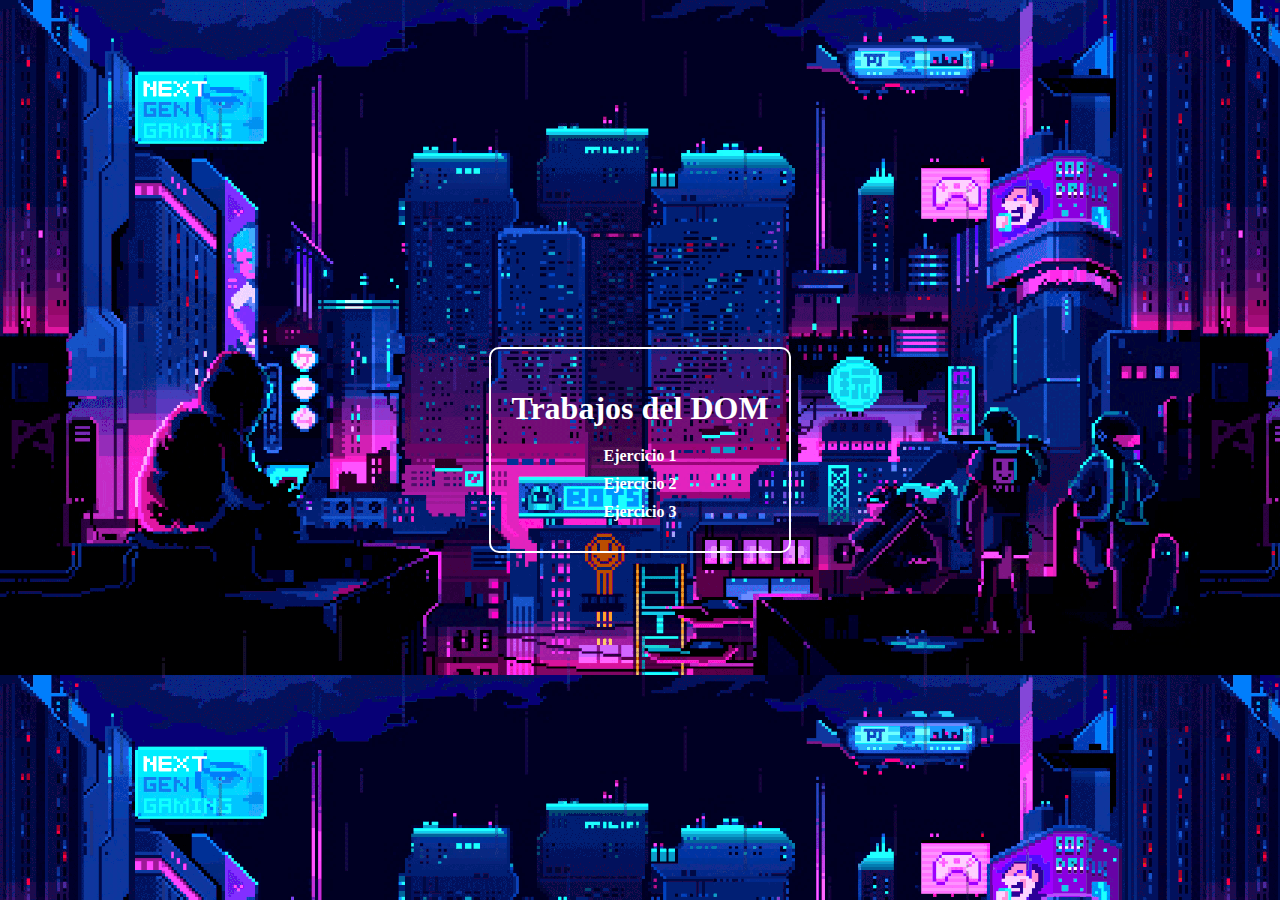
<file: index.html>
<!DOCTYPE html>
<html lang="en">
<head>
    <meta charset="UTF-8">
    <meta http-equiv="X-UA-Compatible" content="IE=edge">
    <meta name="viewport" content="width=device-width, initial-scale=1.0">
    <title>Presentacion de los trabajos</title>
    <link rel="stylesheet" href="style.css">
</head>
<body>
    <div class="container">
      <h1>Trabajos del DOM</h1>
      <ul>
        <li><a href="trabajo1.html">Ejercicio 1</a></li>
        <li><a href="trabajo2.html">Ejercicio 2</a></li>
        <li><a href="trabajo3.html">Ejercicio 3</a></li>
      </ul>
    </div>
  </body>
  
</html>
</file>
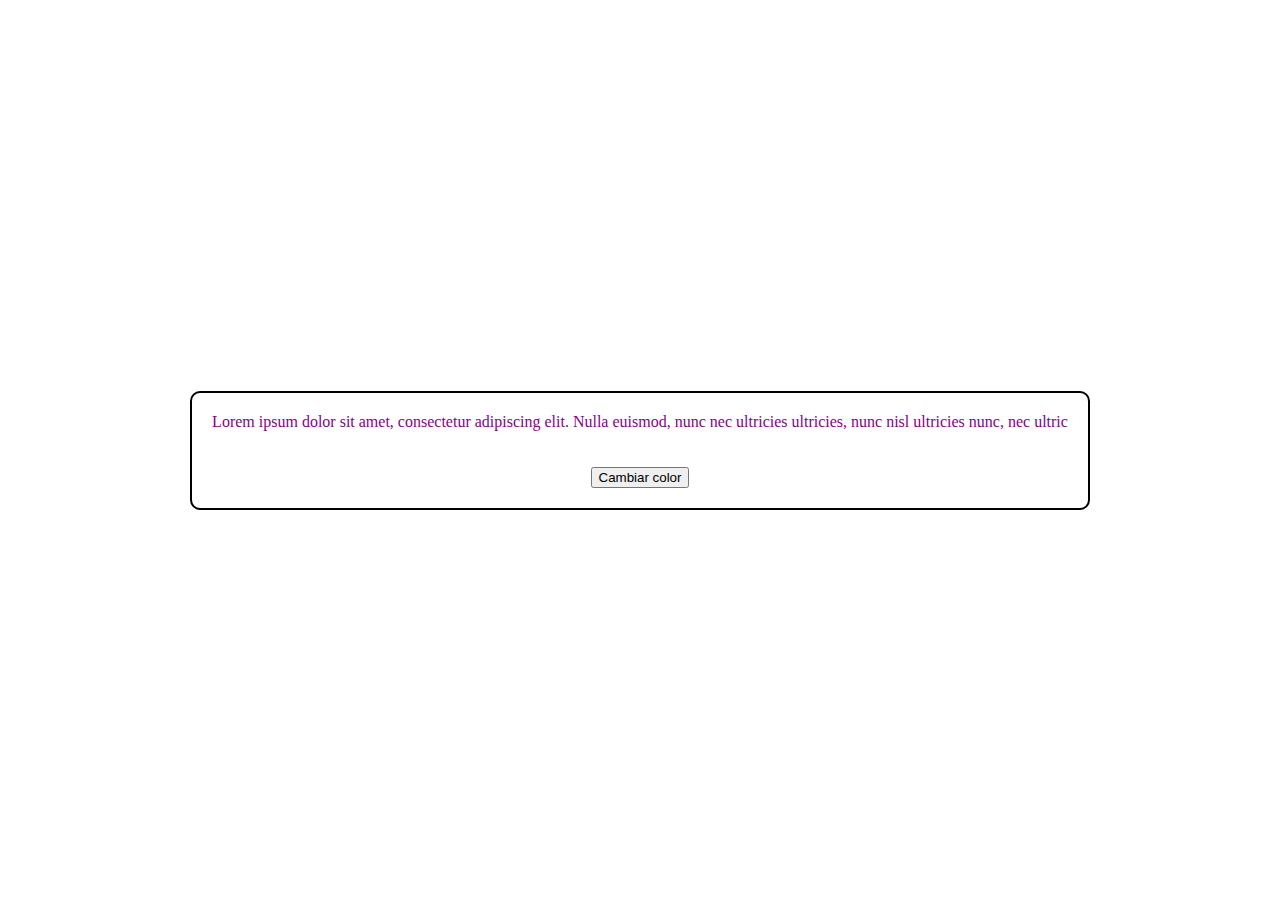
<file: trabajo1.html>
<!DOCTYPE html>
<html lang="es">
<head>
    <meta charset="UTF-8">
    <meta http-equiv="X-UA-Compatible" content="IE=edge">
    <meta name="viewport" content="width=device-width, initial-scale=1.0">
    <title>Cambio de color</title>
    <link rel="stylesheet" href="style1.css">
</head>
<body>
    <div class="container"
    <p id="myParagraph" class="purple-text">Lorem ipsum dolor sit amet, consectetur adipiscing elit. Nulla euismod, nunc nec ultricies ultricies, nunc nisl ultricies nunc, nec ultric</p>
    <button id="colorButton">Cambiar color</button>
  
    <script src="main1.js"></script>
  </body>
</html>
</file>
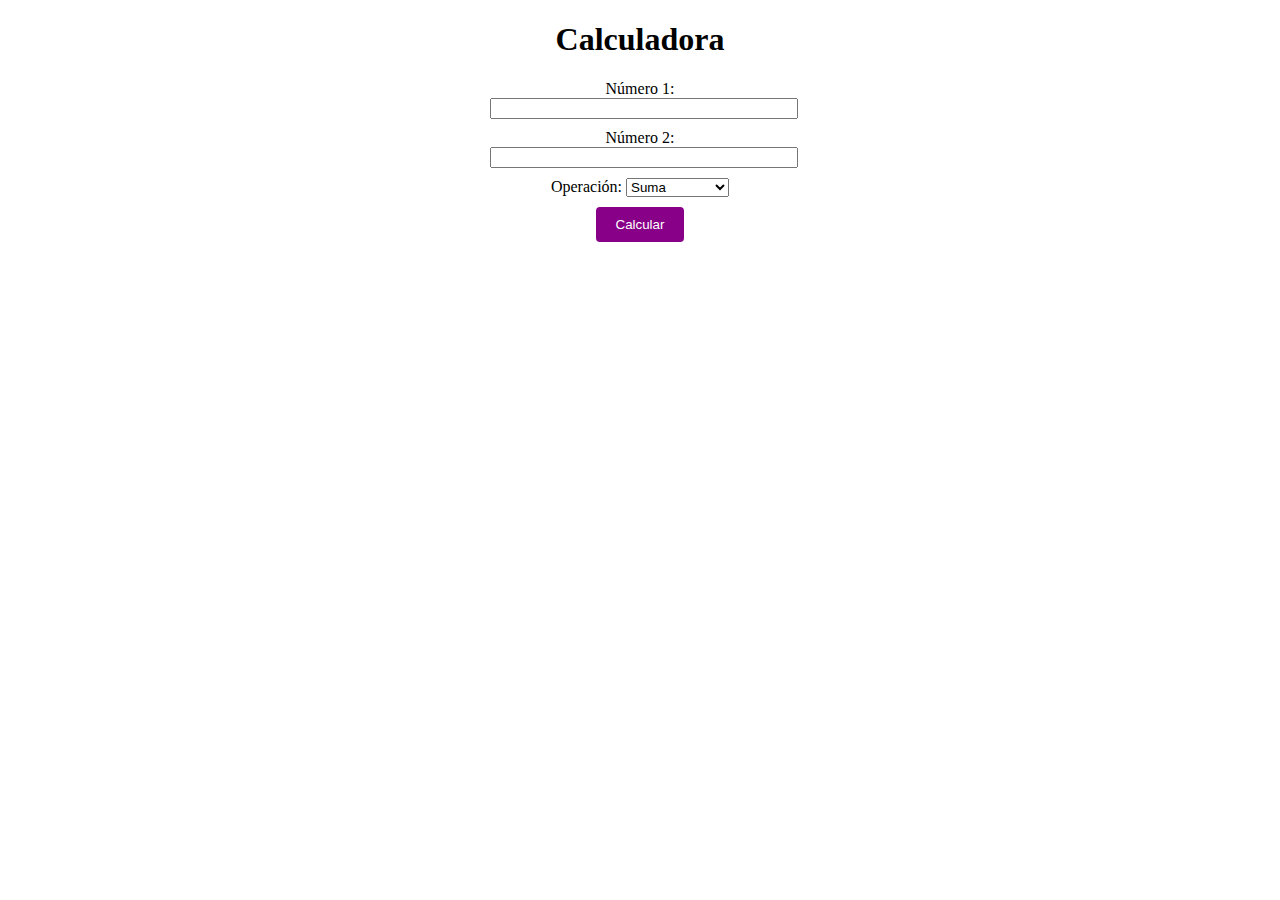
<file: trabajo3.html>
<!DOCTYPE html>
<html lang="en">
<head>
    <meta charset="UTF-8">
    <meta http-equiv="X-UA-Compatible" content="IE=edge">
    <meta name="viewport" content="width=device-width, initial-scale=1.0">
    <title>calculadora</title>
    <link rel="stylesheet" href="style3.css">
</head>
<body>
    <div id="calculator">
      <h1>Calculadora</h1>
      <div class="input-group">
        <label for="number1">Número 1:</label>
        <input type="number" id="number1">
      </div>
      <div class="input-group">
        <label for="number2">Número 2:</label>
        <input type="number" id="number2">
      </div>
      <div class="input-group">
        <label for="operation">Operación:</label>
        <select id="operation">
          <option value="add">Suma</option>
          <option value="subtract">Resta</option>
          <option value="multiply">Multiplicación</option>
          <option value="divide">División</option>
        </select>
      </div>
      <button id="calculateButton">Calcular</button>
      <p id="result"></p>
    </div>
  
    <script src="main3.js"></script>
  </body>
</html>
</file>
<file: style.css>
body {
    display: flex;
    flex-direction: column;
    align-items: center;
    justify-content: center;
    height: 100vh;
    margin: 0;
    background-image: url("images/fondo.gif");
    color: #ffffff;
  }
  
  .container {
    border: 2px solid #ffffff;
    border-radius: 10px;
    padding: 20px;
  }
  
  h1 {
    margin-bottom: 20px;
  }
  
  ul {
    list-style-type: none;
    padding: 0;
    margin: 0;
    text-align: center;
  }
  
  li {
    margin-bottom: 10px;
  }
  
  a {
    text-decoration: none;
    color: #ffffff;
    font-weight: bold;
  }
</file>
<file: style1.css>
body {
    display: flex;
    flex-direction: column;
    align-items: center;
    justify-content: center;
    height: 100vh;
    margin: 0;
  }
  
  #myParagraph {
    text-align: center;
  }
  
  #colorButton {
    margin-top: 20px;
  }
  
.purple-text {
    color: #808;
  }
  
  .orange-text {
    color: #F90;
  }
  .container {
    border: 2px solid #000000;
    border-radius: 10px;
    padding: 20px;
  }
</file>
<file: style3.css>
#calculator {
  width: 300px;
  margin: 0 auto;
  text-align: center;
}

.input-group {
  margin-bottom: 10px;
}

input[type="number"] {
  width: 100%;
}

button {
  padding: 10px 20px;
  background-color: #808 ;
  color: #fff;
  border: none;
  border-radius: 4px;
  cursor: pointer;
}

#result {
  font-size: 24px;
  font-weight: bold;
  margin-top: 20px;
}
</file>
